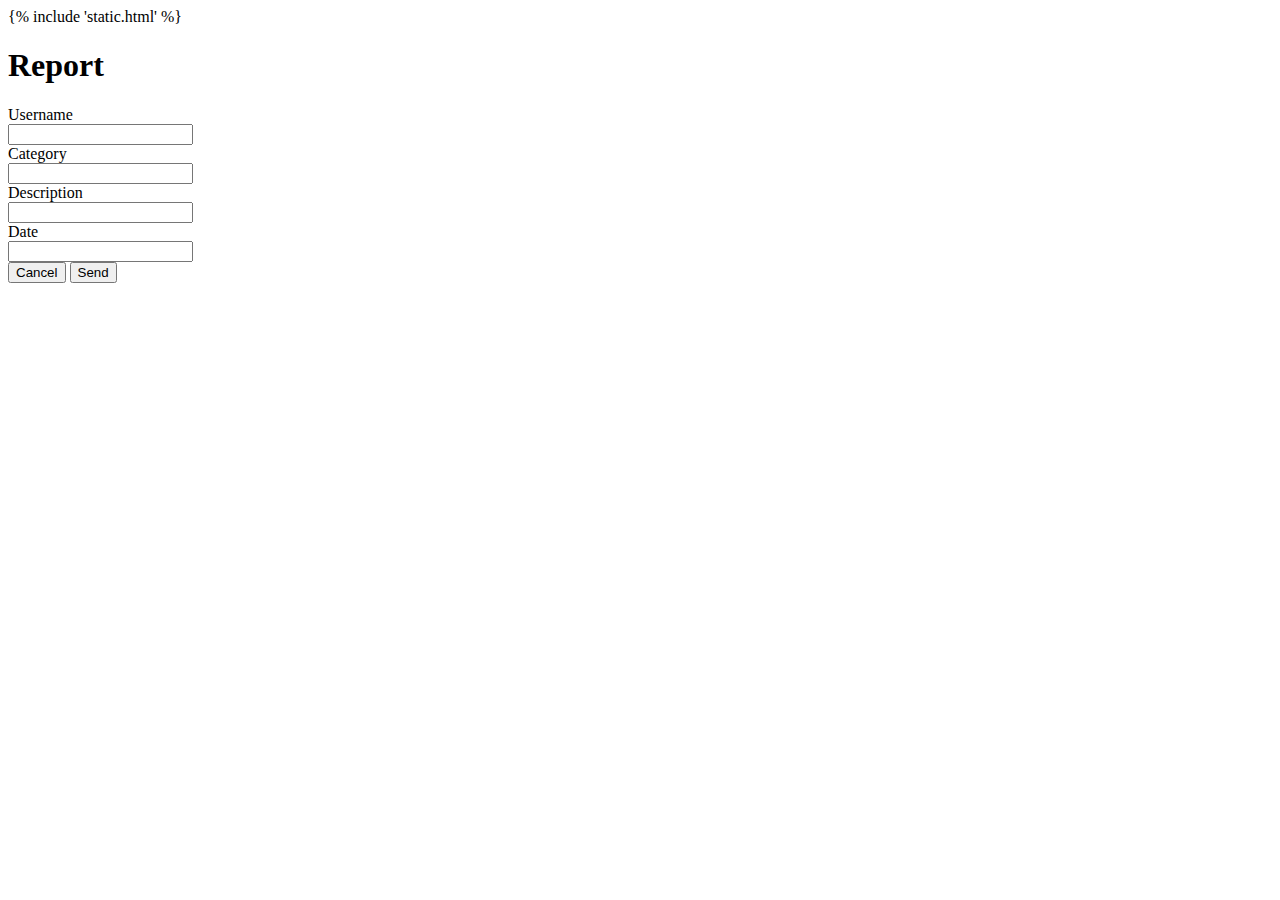
<file: templates/report.html>
<!DOCTYPE html>
<html lang="en">
<head>
    <meta charset="UTF-8">
    <meta name="viewport" content="width=device-width, initial-scale=1.0">
    <title>Document</title>
    {% include 'static.html' %}
</head>
<body>
    <form action="/report" class="report">
        <h1 class="form-title">Report</h1>
        <label for="">Username</label><br>
        <input type="text" name="" id=""><br>
        <label for="">Category</label><br>
        <input type="text" name="" id=""><br>
        <label for="">Description</label><br>
        <input type="text" name="" id=""><br>
        <label for="">Date</label><br>
        <input type="text" name="" id=""><br>
        <div class="report-process">
            <input type="button" value="Cancel" onclick="history.back()" class="cancel-report"/>
            <input type="submit" value="Send" class="send-report">
        </div>
    </form>
</body>
</html>
</file>
